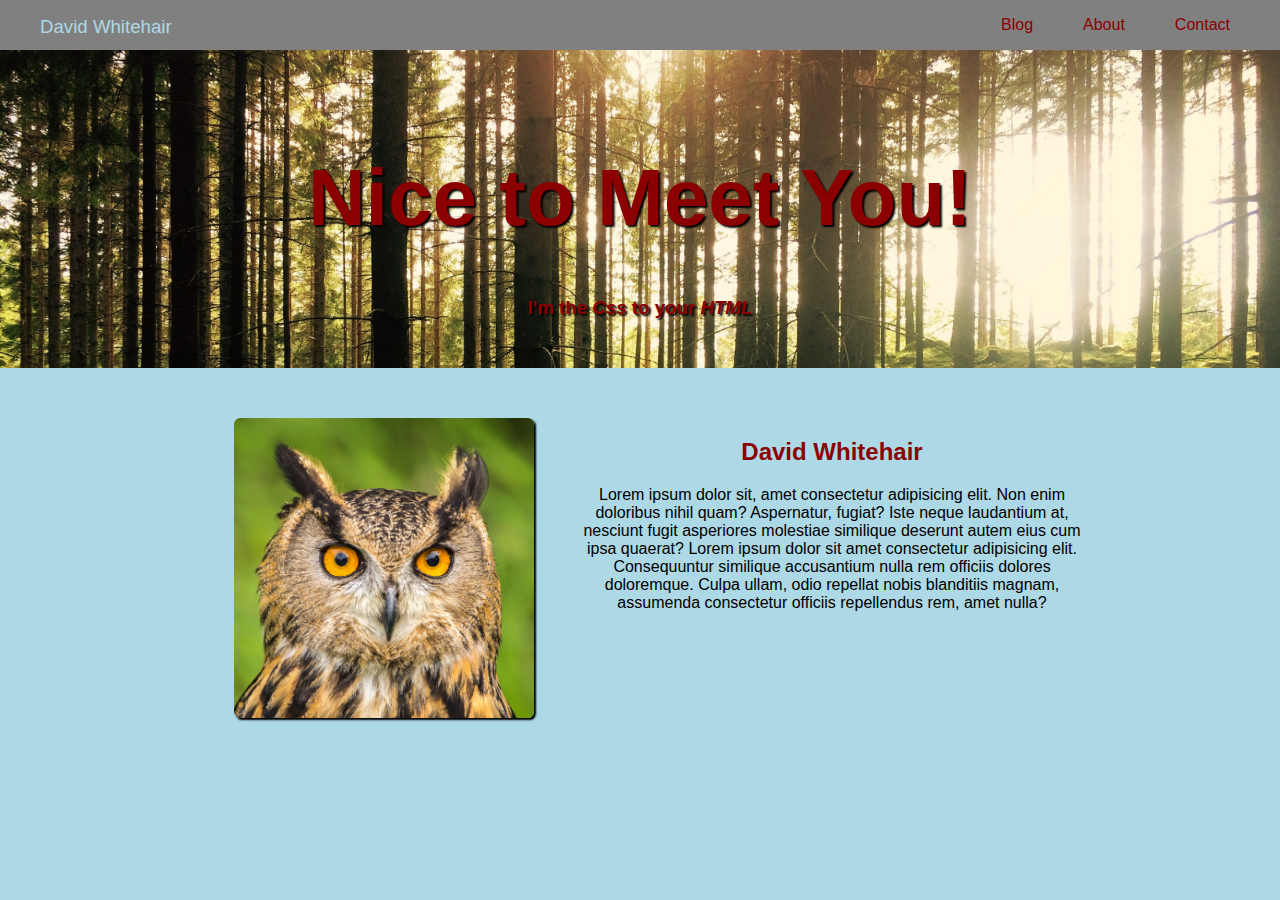
<file: Second_website/index.html>
<!DOCTYPE html>
<html lang="en" >
<head>
  <meta charset="UTF-8">
  <title>A Pen by  David Whitehair</title>
  <link rel="stylesheet" href="./style.css">
</head>
<body>
<nav class="navbar">
   <ul>
     <li id="brand"><a href="#home" class="nav-link">David Whitehair</a></li>
     <li><a href="#contact" class="nav-link">Contact</a></li>
     <li><a href="#about" class="nav-link">About</a></li>
     <li><a href="Blog.html" class="nav-link">Blog</a></li>
   </ul>
</nav>
<header id="home">
  <h1 class="header-tag">Nice to Meet You!</h1>
  <h3 class="header-tag">I'm the <i>Css</i> to your <i>HTML</i></h3>
</header>
<div class="main">
  <section id="about">
    <div id="about-picture">
      <img src="./Assets/owl.jpg" alt="" id="profile-pic">
    </div>
      <div id="about-content">
        <h2>David Whitehair</h2>
        <p>Lorem ipsum dolor sit, amet consectetur adipisicing elit. Non enim doloribus nihil quam? Aspernatur, fugiat? Iste neque laudantium at, nesciunt fugit asperiores molestiae similique deserunt autem eius cum ipsa quaerat? Lorem ipsum dolor sit amet consectetur adipisicing elit. Consequuntur similique accusantium nulla rem officiis dolores doloremque. Culpa ullam, odio repellat nobis blanditiis magnam, assumenda consectetur officiis repellendus rem, amet nulla?</p>
      </div>
  </section>
</div>  
</body>
</html>
</file>
<file: Second_website/style.css>
body {
  background-color: lightblue; 
  font-family: 'Raleway', sans-serif;
}
nav{
  background-color: grey;
  position: fixed;
  top: 0;
  left: 0;
  height: 50px;
  width: 100vw;
  z-index: 1;
}
nav ul li {
  float: right;
  margin-right: 50px;
  list-style-type: none;
  text-align: center;
}
#brand {
  float: left;
}
.nav-link {
  color: darkred;
  text-decoration: none;
  font-family: 'Acme', sans-serif;
}
.nav-link:hover {
  color: lightblue;
  font-weight: bold;
}
#brand .nav-link{
  color: lightblue;
  font-size: 14pt;
}
#brand .nav-link:hover {
  color: darkred;
}
h1 {
  font-size: 60pt;
  font-family: 'Acme', sans-serif;
}
#home {
  margin-top: 50px;
  position: relative;
  left: -8px;
  width: 100vw;
  height: 30vh;
  padding-top: 3em;
  background: url('./Assets/forest.jpg') center 75% no-repeat fixed; 
  background-size: cover;
}
.header-tag {
  text-align: center;
  color: darkred;
  text-shadow: 2px 2px 2px black;
}
.h3 header-tag {
  margin-top: -30px;
  font-size: 18pt;
}
h2 {
  font-family: 'Acme', sans-serif;
  color: darkred;
}
.main {
  text-align: center;
}
#about {
  margin-top: 50px;
  display: inline-block;
}
#about-picture {
  width: 30vw;
  float: left;
}
#profile-pic {
  height: 300px;
  width: 300px;
  object-fit: cover;
  border-radius: 0.4em;
  box-shadow: 2px 2px 2px black;
}
#about-content {
  width: 40vw;
  float: right;
}
#video{
margin-top: 50-px;
}
</file>
